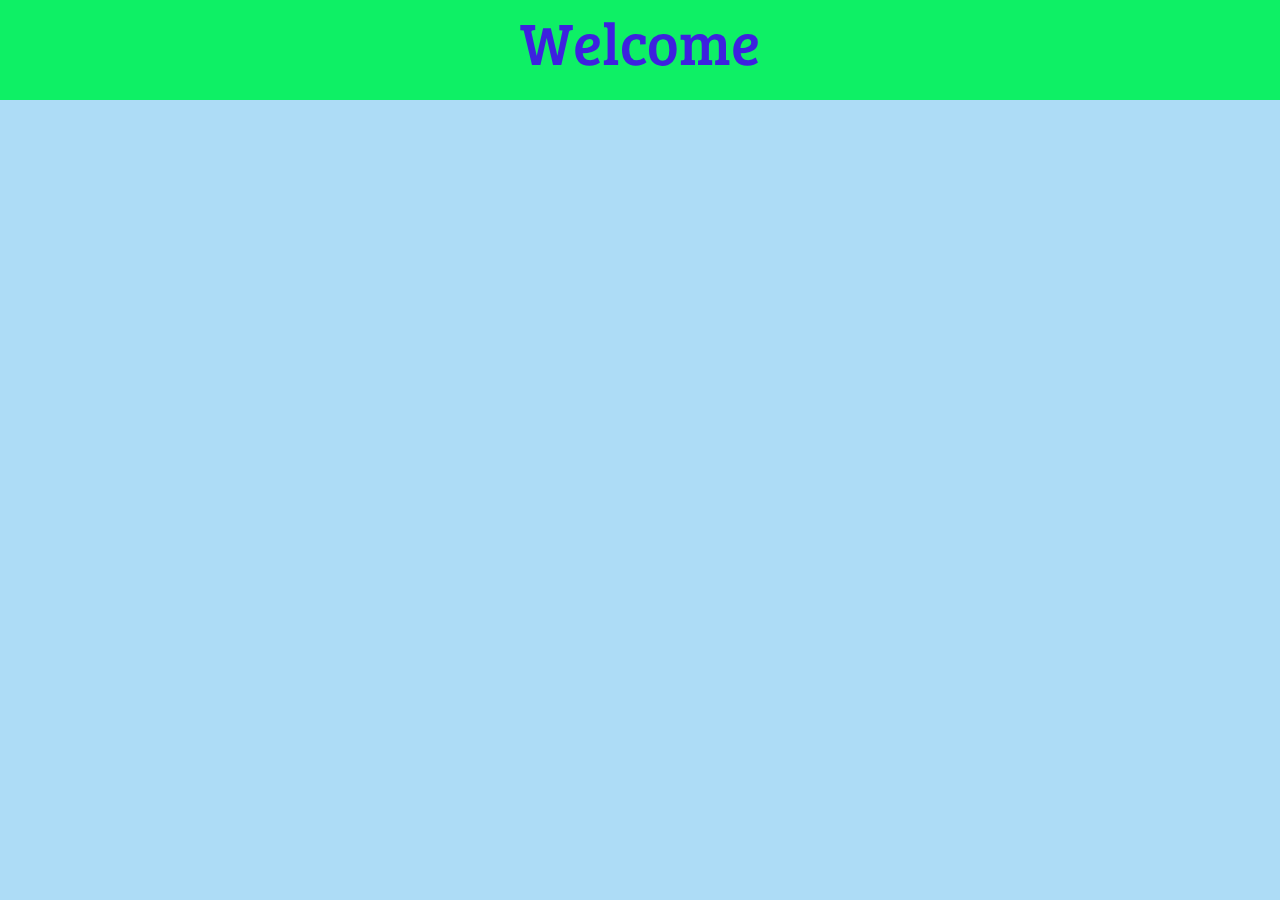
<file: dashboard.html>
<html lang="en">
<head>
    <meta charset="UTF-8">
    <meta name="viewport" content="width=device-width, initial-scale=1.0">
    <title>Dashboard</title>
    <link rel="stylesheet" href="dash.css">
</head>
<body>
    <h1>Welcome</h1>
</body>
</html>
</file>
<file: dash.css>
@import url('https://fonts.googleapis.com/css2?family=Bree+Serif&family=EB+Garamond:ital,wght@0,400..800;1,400..800&family=PT+Serif:ital,wght@0,400;0,700;1,400;1,700&family=Playwrite+AU+VIC+Guides&display=swap');
*{
    box-sizing: border-box;
    margin: 0;
    padding: 0;
    font-family: "Bree Serif", serif;
    font-weight: 400;
    font-style: normal;
  }
  body{
    background-color: rgb(173, 220, 246);
  }
  h1{
    color: rgb(61, 33, 223);
    margin: auto;
    text-align: center;
    font-size: 60px;
    width: 100%;
    height: 100px;
    background-color: rgb(14, 240, 101);
  }
</file>
